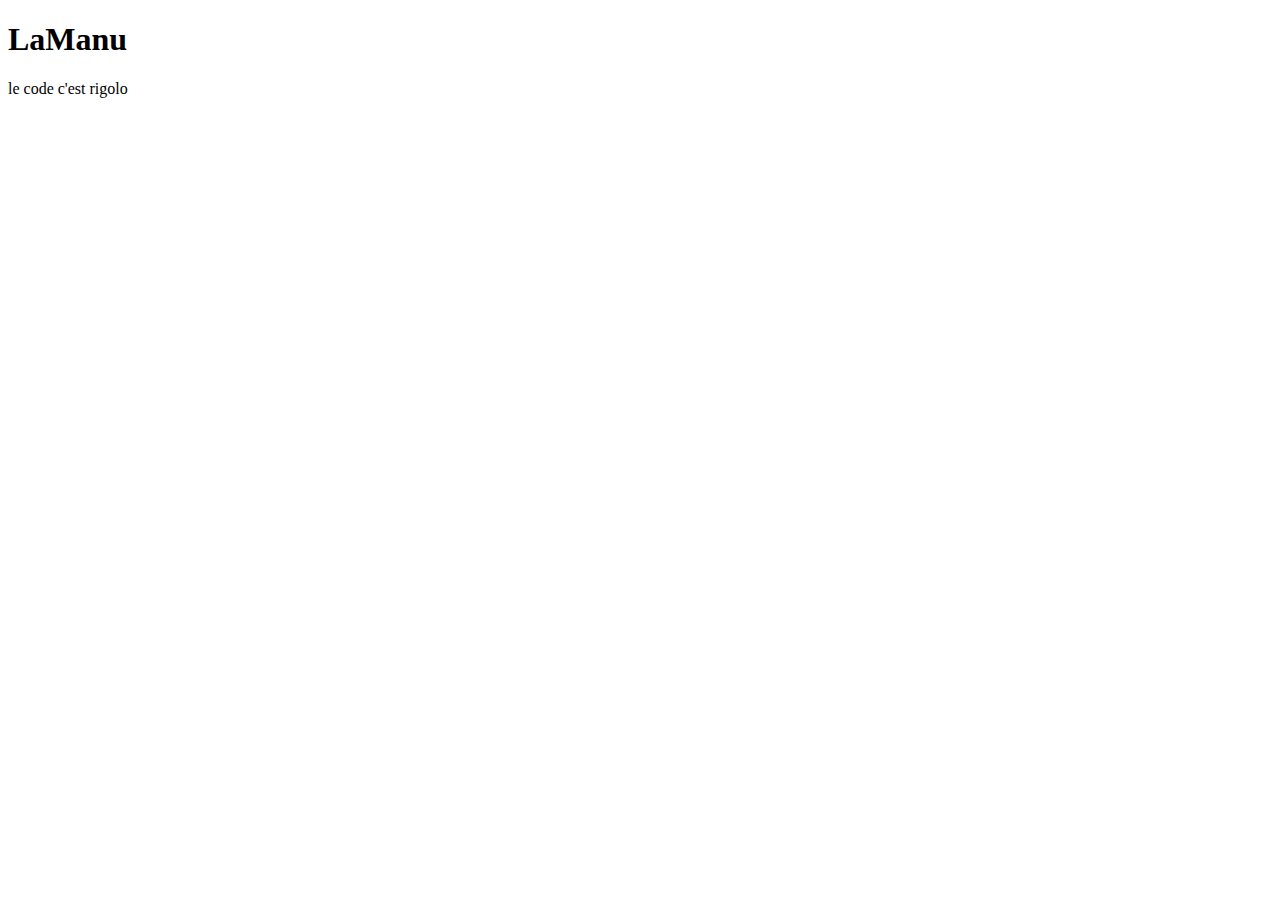
<file: exercice1/index.html>
<!DOCTYPE html>
<html>
    <head>
        <meta charset="utf-8">
        <title>LaManu</title>
    </head>
    <body>
        <h1>LaManu</h1>
            <p>le code c'est rigolo</p>
    </body>
</html>
</file>
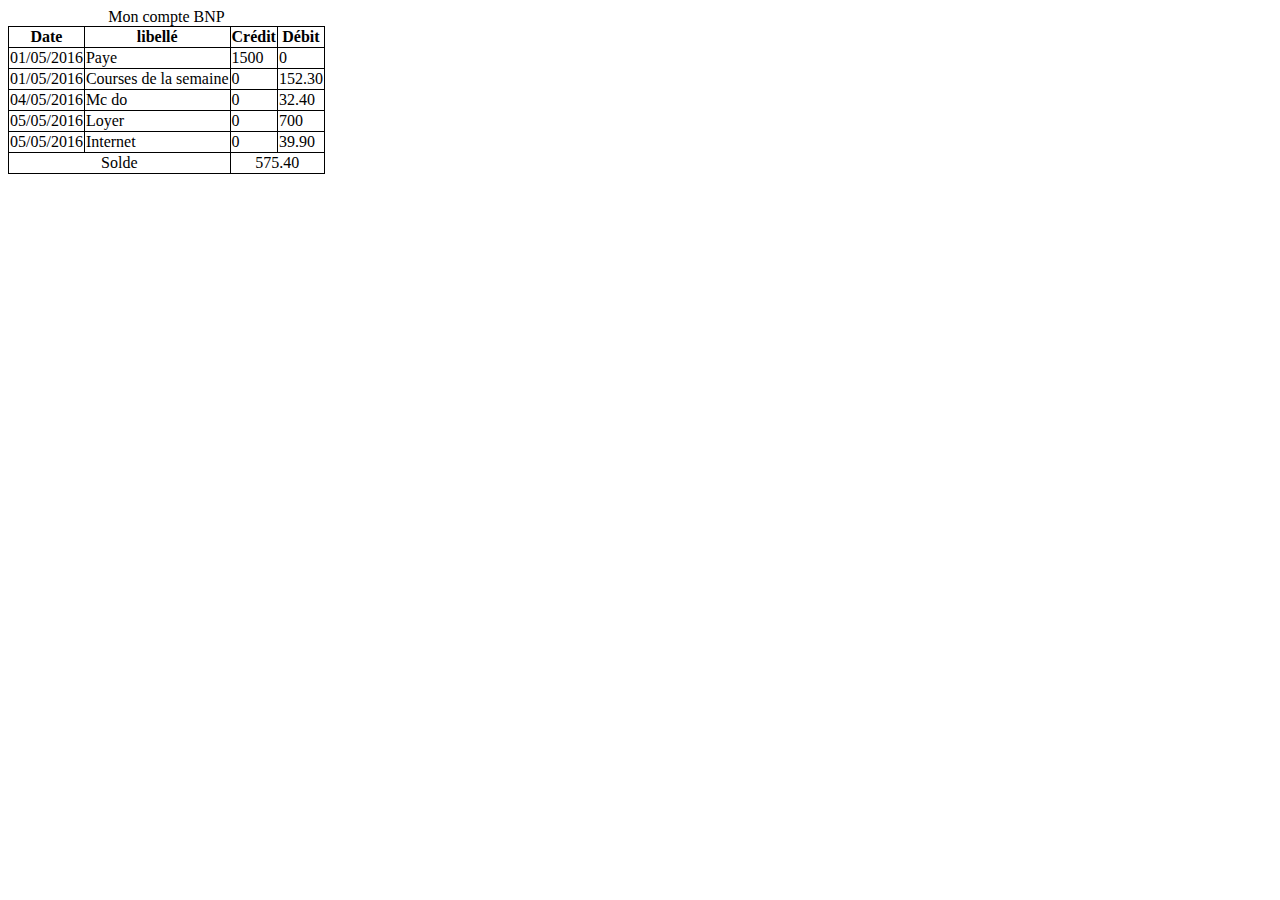
<file: exercice5/index.html>
<!DOCTYPE html>
<html>
    <head>
        <meta charset="utf-8">
        <title>Exercice5</title>
        <style>
            table {
                border-collapse: collapse;
            }
    
            th , td {
                border: 1px solid black;
            }
            tfoot {
                text-align: center;
            }
        </style>
    </head>
    <body>
        <table>
            <caption>Mon compte BNP</caption>
            <thead>
            <tr>
            <th>Date</th>
            <th>libellé</th>
            <th>Crédit</th>
            <th>Débit</th>
            </tr>
        </thead>
        <tbody>
            <tr>
                <td>01/05/2016</td>
                <td>Paye</td>
                <td>1500</td>
                <td>0</td>
                </tr>
                <tr>
                <td>01/05/2016</td>
                <td>Courses de la semaine</td>
                <td>0</td>
                <td>152.30</td>
                </tr>
                <tr>
                <td>04/05/2016</td>
                <td>Mc do</td>
                <td>0</td>
                <td>32.40</td>
                </tr>
                <tr>
                <td>05/05/2016</td>
                <td>Loyer</td>
                <td>0</td>
                <td>700</td>
                </tr>
                <tr>
                <td>05/05/2016</td>
                <td>Internet</td>
                <td>0</td>
                <td>39.90</td>
                </tr>
                </tbody>
                            <tfoot>
                                    <tr>
                                        <td colspan="2">Solde</td>
                                        <td colspan="4">575.40</td>
                                    </tr>          
                            </tfoot>
                
                </table>
    </body>
    
</html>
</file>
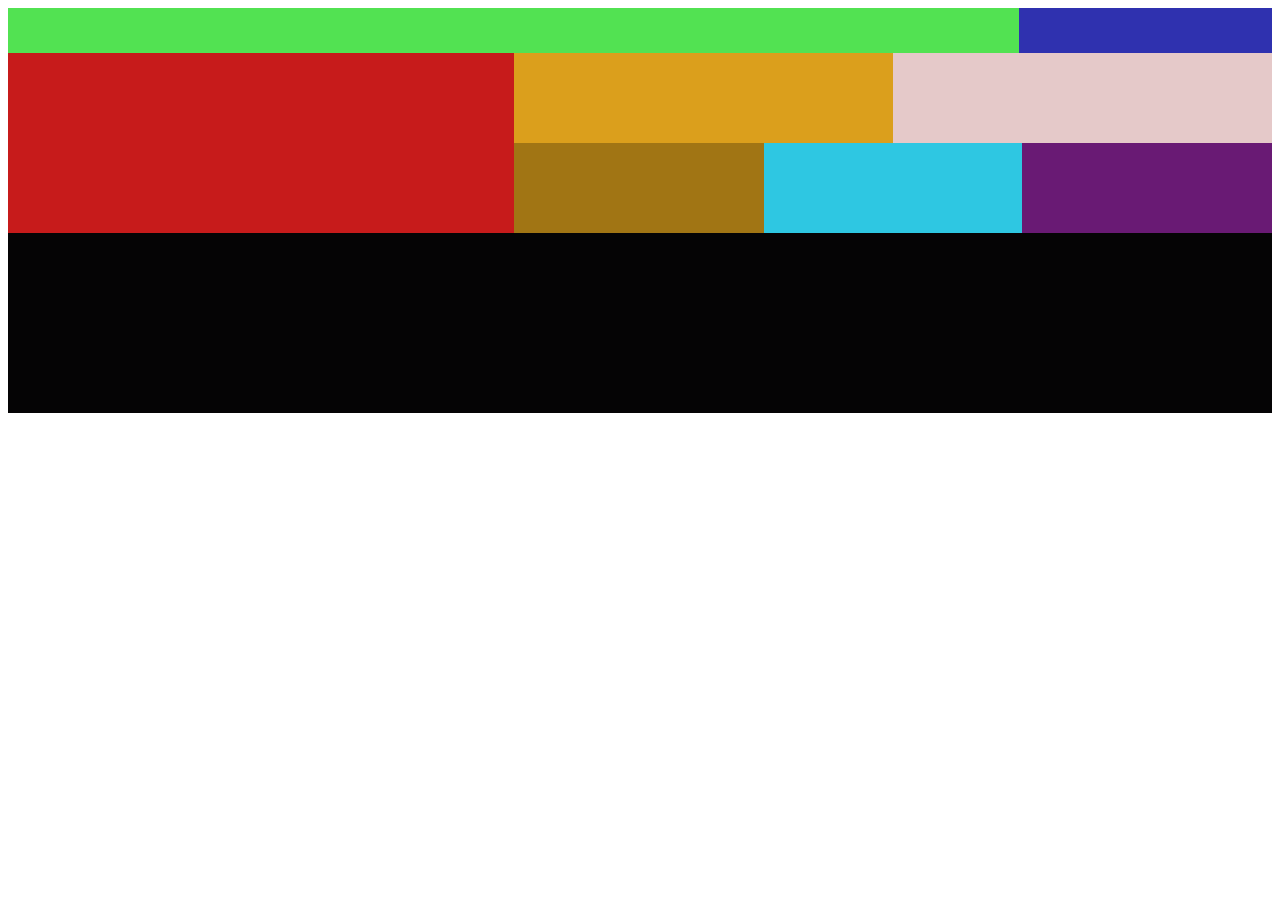
<file: exercice6/index.html>
<!DOCTYPE html>
<html lang="fr">
    <head>
        <meta charset="utf-8"/>
        <title>Exercice6</title>
        <link rel="stylesheet" href="style.css" type="text/css">
    </head>
        <body>
            
                        <div class="container">
                        <div class="element1"></div>
                         <div class="element2"></div>
                        <div class="element3"></div>
                        

                        <div class="container2">
                        <div class="element4"></div>
                         <div class="element5"></div>
                        <div class="element6"></div>
                        <div class="element7"></div>
                        <div class="element8"></div>
                        </div>

                        <div class="element9"></div>
                    </div>
        </body>
        </html>
</file>
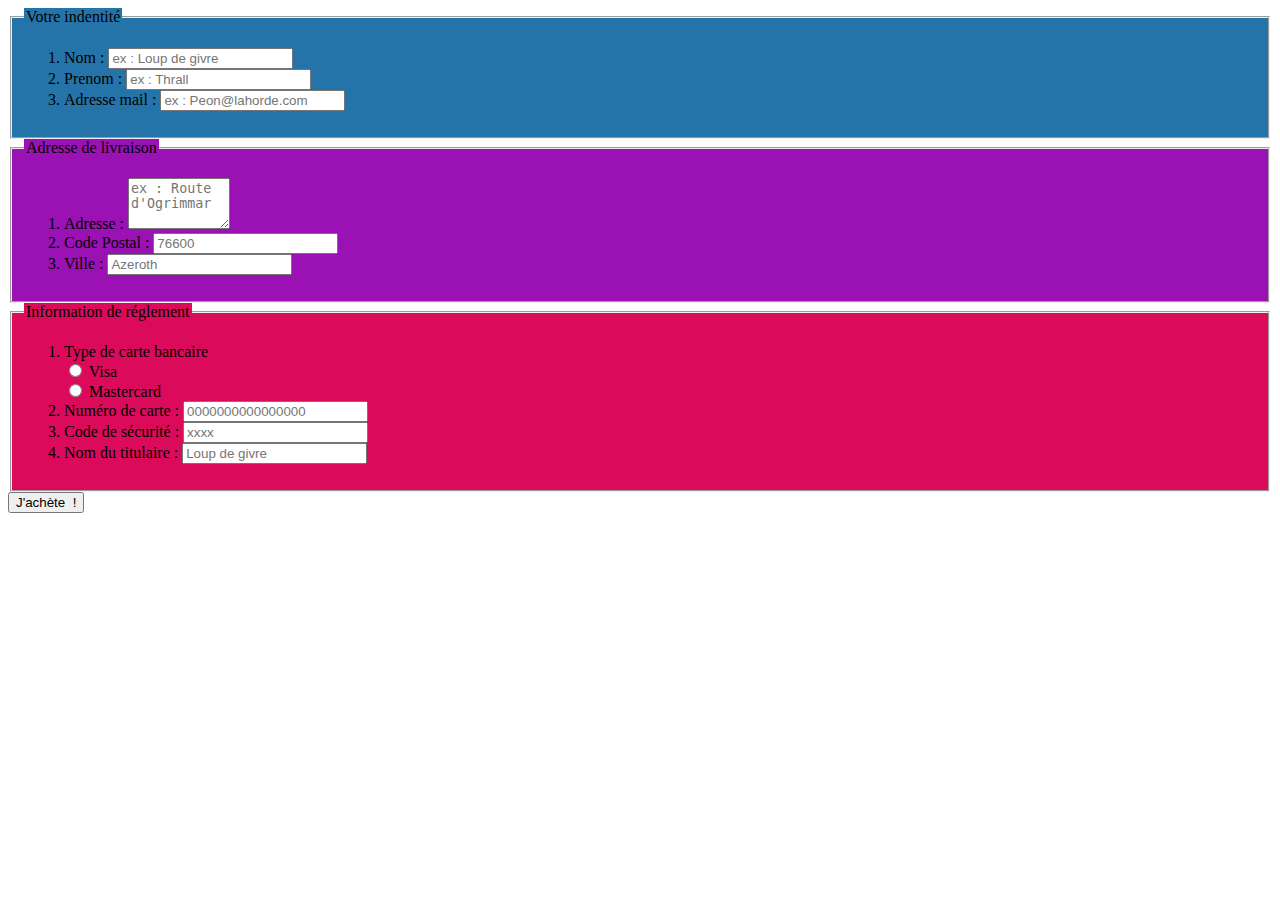
<file: exercice7/index.html>
<!DOCTYPE html>
<html lang="fr">

<head>
    <meta charset="utf-8" />
    <title>Exercice7</title>
    <link rel="stylesheet" href="style.css" />
</head>

<body>
    <form method="get" action="">
        <fieldset class="haut">
            <legend class="top">Votre indentité</legend>
            <ol>
                <li>

                    <label for="First-name">Nom :</label>
                    <input type="text" name="First-name" id="First-name" placeholder="ex : Loup de givre" />
                </li>

                <li>
                    <label for="name">Prenom :</label>
                    <input type="text" name="name" id="name" placeholder="ex : Thrall" />
                </li>

                <li>
                    <label for="Email">Adresse mail :</label>
                    <input type="text" name="Email" id="Email" placeholder="ex : Peon@lahorde.com" />

                </li>
            </ol>
        </fieldset>
        <fieldset class="milieu">
            <legend class="middle">Adresse de livraison</legend>
            <ol>
                <li>
                    <label for="Adress">Adresse :</label>
                    <textarea name="Adress" rows="3" cols="10" placeholder="ex : Route d'Ogrimmar"></textarea>

                </li>
                <li>
                    <label for="postal">Code Postal :</label>
                    <input type="text" name="postal" id="postal" placeholder="76600" />
                </li>

                <li>
                    <label for="City">Ville :</label>
                    <input type="text" name="City" id="City" placeholder="Azeroth" />
                </li>

            </ol>
        </fieldset>


        <fieldset class="bas">
            <legend class="down">Information de réglement</legend>
            <ol>
                <li>
                    <label for="card">Type de carte bancaire</label>
                    <div>
                        <input type="radio" id="Visa" name="groupe" value="visa" />
                        <label for="visa">Visa</label>
                    </div>

                    <div>
                        <input type="radio" id="Mastercard" name="groupe" value="Mastercard" />
                        <label for="Mastercard">Mastercard</label>
                    </div>
                <li>
                    <label for="creditcard">Numéro de carte :</label>
                    <input type="text" name="creditcard" id="creditcard" placeholder="0000000000000000" />

                </li>

                <li>
                    <label for="securitycode">Code de sécurité :</label>
                    <input type="text" name="securitycode" id="securitycode" placeholder="xxxx" />

                </li>

                <li>
                    <label for="name">Nom du titulaire :</label>
                    <input type="text" name="name" id="name" placeholder="Loup de givre" />

                </li>


                </li>
           </ol>
        </fieldset>
            <div>
                <input type="submit" value="J'achète  !" />
            </div>


    </form>
</body>

</html>
</file>
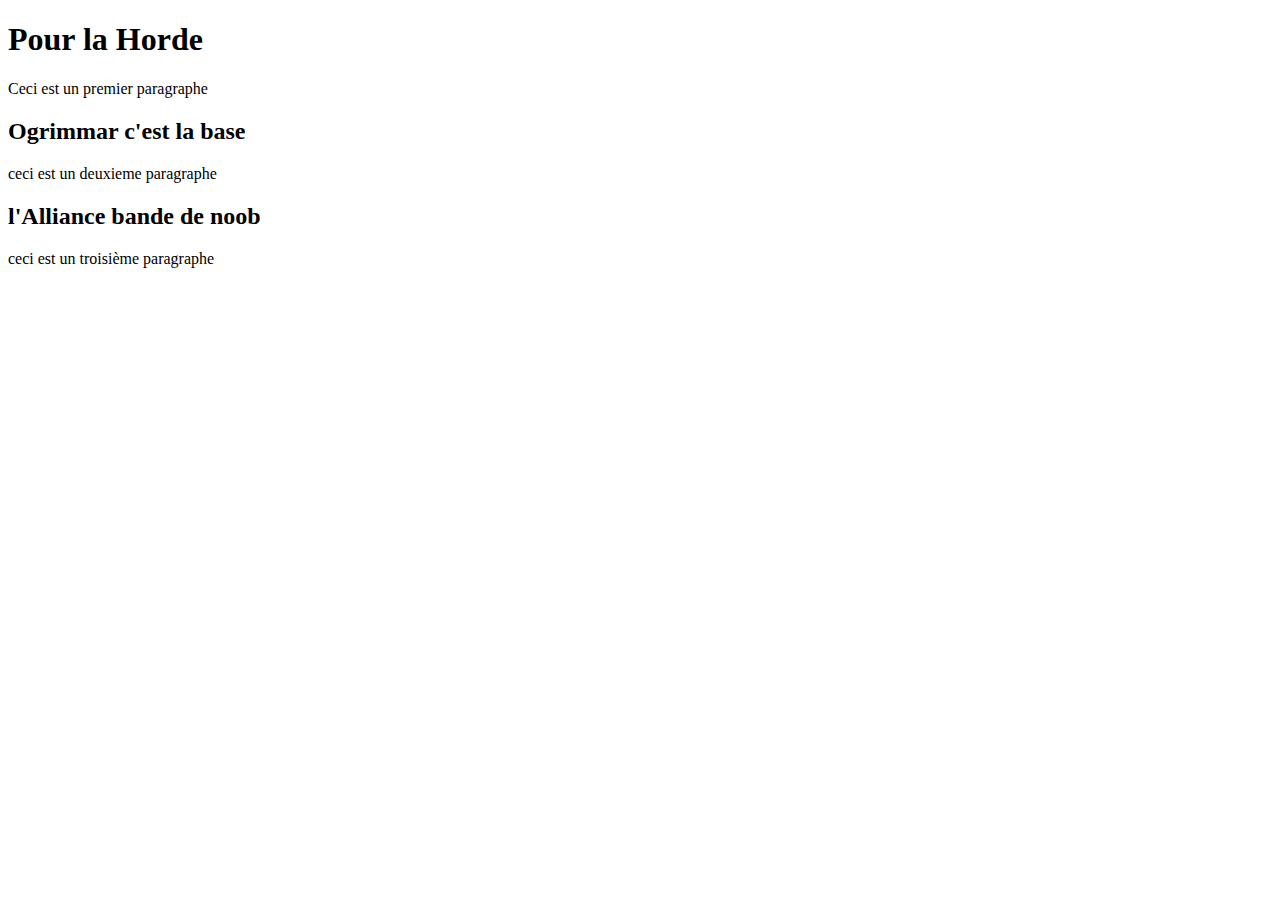
<file: htmlexercice2/index.html>
<!DOCTYPE html>
<html>
    <head>
        <meta charset="utf-8">
        <title>Exercice numero deux</title>
    </head>
    <body>
        <h1>Pour la Horde</h1>

            <p>Ceci est un premier paragraphe</p>

        <h2>Ogrimmar c'est la base</h2> 

            <p>ceci est un deuxieme paragraphe</p>

        <H2>l'Alliance bande de noob</H2>

            <p>ceci est un troisième paragraphe</p>
    </body>
</html>
</file>
<file: exercice6/style.css>
.container {
    display: flex;
    flex-wrap: wrap;
    
}

.element1 {
    height: 5vh;
    width: 80%;
    background: rgb(82, 226, 82);
}

.element2 {
    height: 5vh;
    width: 20%;
    background: rgb(47, 49, 175);
}

.element3 {
    height: 20vh;
    width: 40%;
    background: rgb(199, 27, 27);
}


.container2 {
    display: flex;
    flex-wrap: wrap;
    width:60%;
}

.element4 {
    height: 10vh;
    width: 50%;
    background: rgb(219, 159, 28);
}
.element5 {
    height: 10vh;
    width: 50%;
    background: rgb(229, 201, 201);
}
.element6 {
    height: 10vh;
    width: 33%;
    background: rgb(161, 117, 20);
}
.element7 {
    height: 10vh;
    width: 34%;
    background: rgb(46, 199, 226);
}
.element8 {
    height: 10vh;
    width: 33%;
    background: rgb(105, 26, 116);
}

.element9 {
    height: 20vh;
    width: 100%;
    background: rgb(5, 4, 5);
}
</file>
<file: exercice7/style.css>
.top{
 
    background-color: #2574a9;
 
    
 
}
 
.haut {
 
    background-color: #2574a9;
 
    
 
    width: px
 
}
 
.middle{
 
    background-color: #9A12B3;
 
    
 
}
 
.milieu{
 
    background-color: #9A12B3;
 
    
 
    width: px
 
}
 
.down {
 
    background-color: #DB0A5B;
 
}
 
.bas {
 
    background-color: #DB0A5B;
 
    width: px
 
}
</file>
